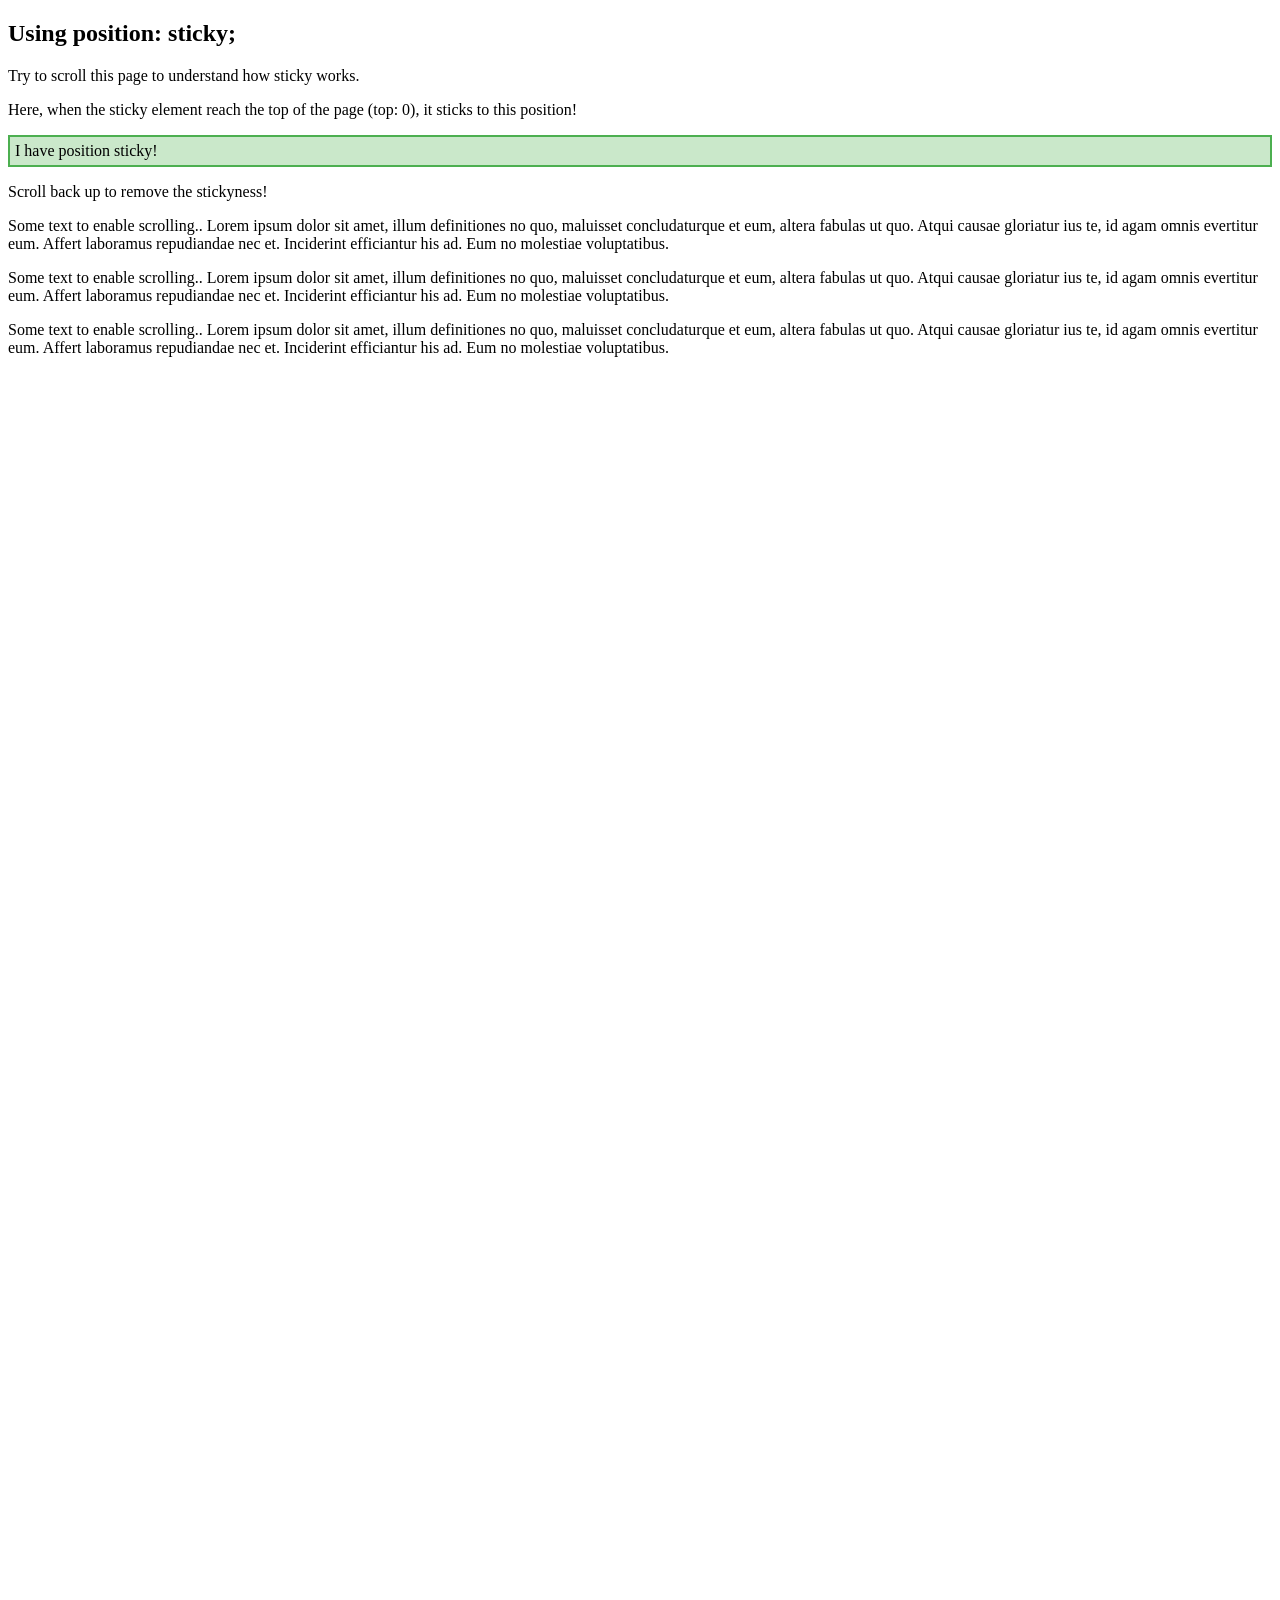
<file: Tracker/15_07_2026/index.html>
<!DOCTYPE html>
<html>
<head>
</head>
<body>

    <style>
        div.sticky {
  position: sticky;
  top: 0;
  padding: 5px;
  background-color: #cae8ca;
  border: 2px solid #4CAF50;
}
    </style>

<h2>Using position: sticky;</h2>

<p>Try to scroll this page to understand how sticky works.</p>

<p>Here, when the sticky element reach the top of the page (top: 0), it sticks to this position!</p>

<div class="sticky">I have position sticky!</div>

<div style="padding-bottom:2000px">
<p>Scroll back up to remove the stickyness!</p>
<p>Some text to enable scrolling.. Lorem ipsum dolor sit amet, illum definitiones no quo, maluisset concludaturque et eum, altera fabulas ut quo. Atqui causae gloriatur ius te, id agam omnis evertitur eum. Affert laboramus repudiandae nec et. Inciderint efficiantur his ad. Eum no molestiae voluptatibus.</p>
<p>Some text to enable scrolling.. Lorem ipsum dolor sit amet, illum definitiones no quo, maluisset concludaturque et eum, altera fabulas ut quo. Atqui causae gloriatur ius te, id agam omnis evertitur eum. Affert laboramus repudiandae nec et. Inciderint efficiantur his ad. Eum no molestiae voluptatibus.</p>
<p>Some text to enable scrolling.. Lorem ipsum dolor sit amet, illum definitiones no quo, maluisset concludaturque et eum, altera fabulas ut quo. Atqui causae gloriatur ius te, id agam omnis evertitur eum. Affert laboramus repudiandae nec et. Inciderint efficiantur his ad. Eum no molestiae voluptatibus.</p>
</div>

</body>
</html>
</file>
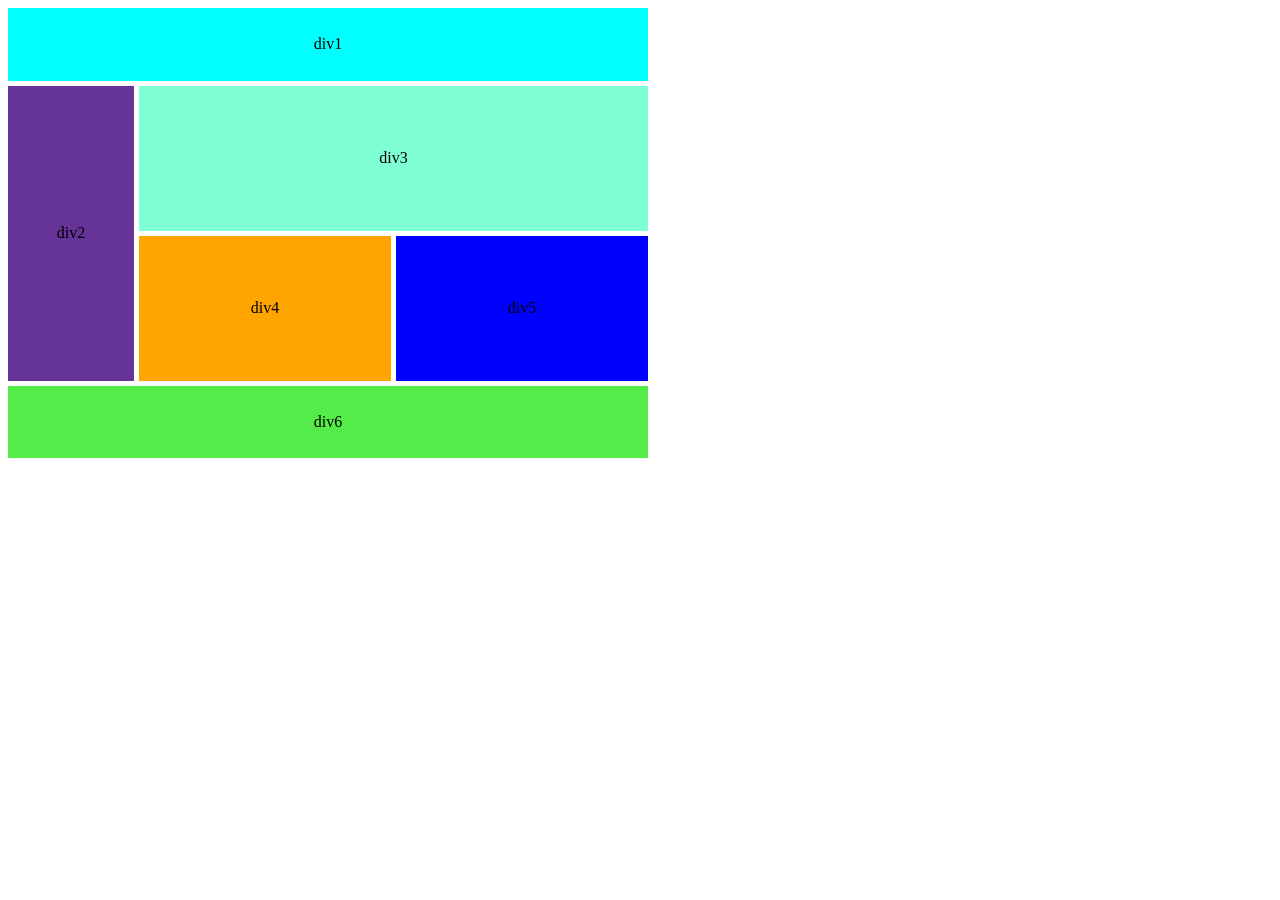
<file: Tracker/16_07_2026/grid1/index.html>
<!DOCTYPE html>
<html lang="en">
<head>
    <meta charset="UTF-8">
    <meta name="viewport" content="width=device-width, initial-scale=1.0">
    <title>Document</title>
    <link rel="stylesheet" href="style.css">
</head>
<body>
    <div class="container">
        <div class="div1">div1</div>
        <div class="div2">div2</div>
        <div class="div3">div3</div>
        <div class="div4">div4</div>
        <div class="div5">div5</div>
        <div class="div6">div6</div>
    </div>
</body>
</html>
</file>
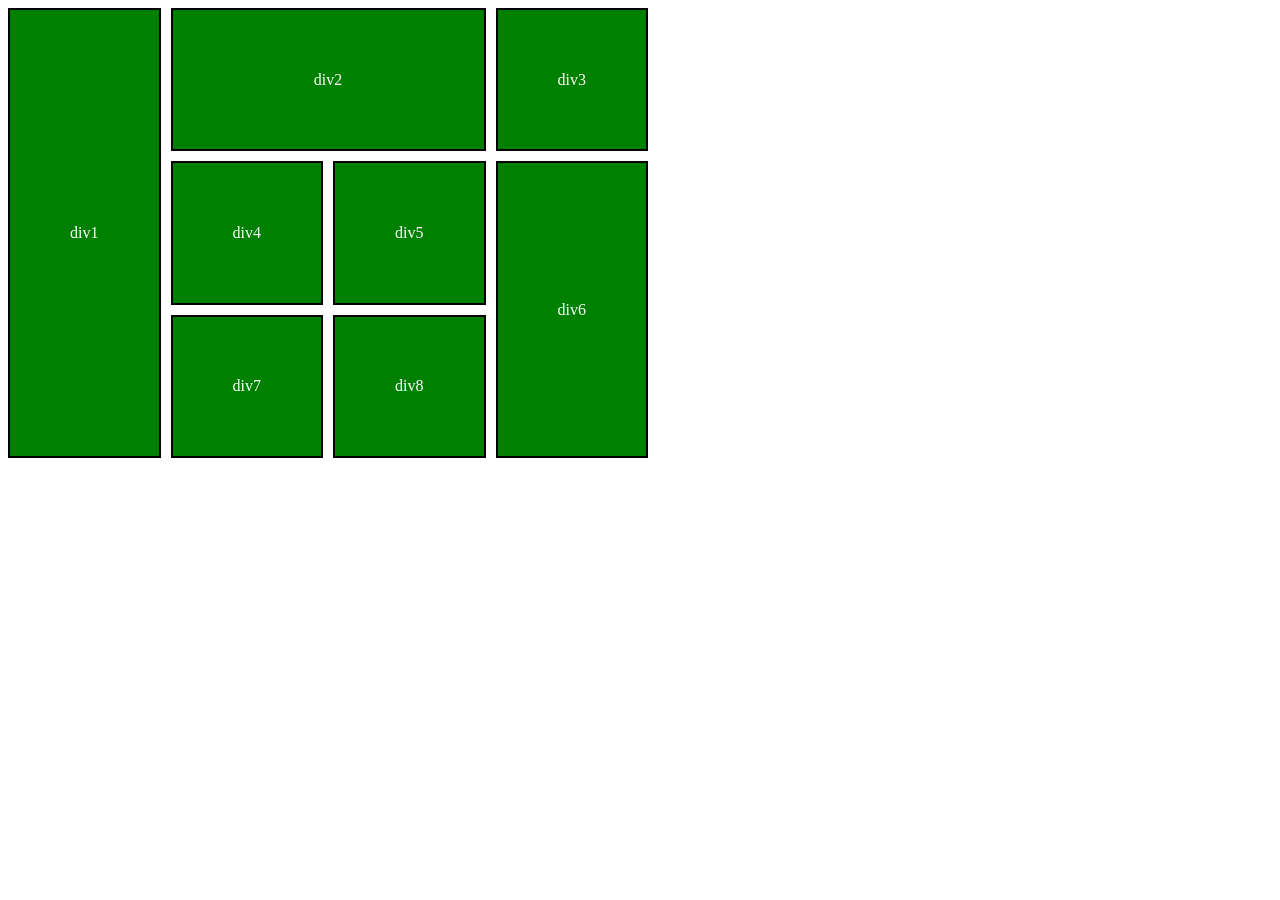
<file: Tracker/16_07_2026/grid2/index.html>
<!DOCTYPE html>
<html lang="en">
<head>
    <meta charset="UTF-8">
    <meta name="viewport" content="width=device-width, initial-scale=1.0">
    <title>Document</title>
    <link rel="stylesheet" href="style.css">
</head>
<body>
    <div class="container">
        <div class="div1">div1</div>
        <div class="div2">div2</div>
        <div class="div3">div3</div>
        <div class="div4">div4</div>
        <div class="div5">div5</div>
        <div class="div6">div6</div>
        <div class="div7">div7</div>
        <div class="div8">div8</div>
    </div>
</body>
</html>
</file>
<file: Tracker/16_07_2026/grid1/style.css>
.container {
    display: grid;
    width: 50vw;
    height: 50vh;

    grid-template-columns: 1fr 2fr 2fr;
    grid-template-rows: 1fr 2fr 2fr 1fr;

    gap: 5px;
}

.container div {
    display: flex;
    justify-content: center;
    align-items: center;    
}

.div1{
    grid-column:1/4;
    background:aqua;
}

.div2{
    grid-row:2/4;
    background:rebeccapurple;
}

.div3{
    grid-column:2/4;
    grid-row:2/3;
    background:aquamarine;
}

.div4{
    grid-column:2/3;
    grid-row:3/4;
    background:orange;
}

.div5{
    grid-column:3/4;
    grid-row:3/4;
    background:blue;
}

.div6{
    grid-column:1/4;
    grid-row:4/5;
    background:rgb(84, 236, 73);
}
</file>
<file: Tracker/16_07_2026/grid2/style.css>
.container{
    display: grid;
    width:50vw;
    height: 50vh;
    gap: 10px;
    grid-template-columns: repeat(4,1fr);
    grid-template-rows: repeat(3,1fr);
}

.container div{
    background-color: green;
    display: flex;
    justify-content: center;
    align-items: center;
    border: 2px solid black;
    color: white;
}

.div1{
    grid-row: 1/4;
}
.div2{
    grid-column: 2/4;
}
.div6{
    grid-column: 4 / 5;
    grid-row: 2 / 4;
}
</file>
